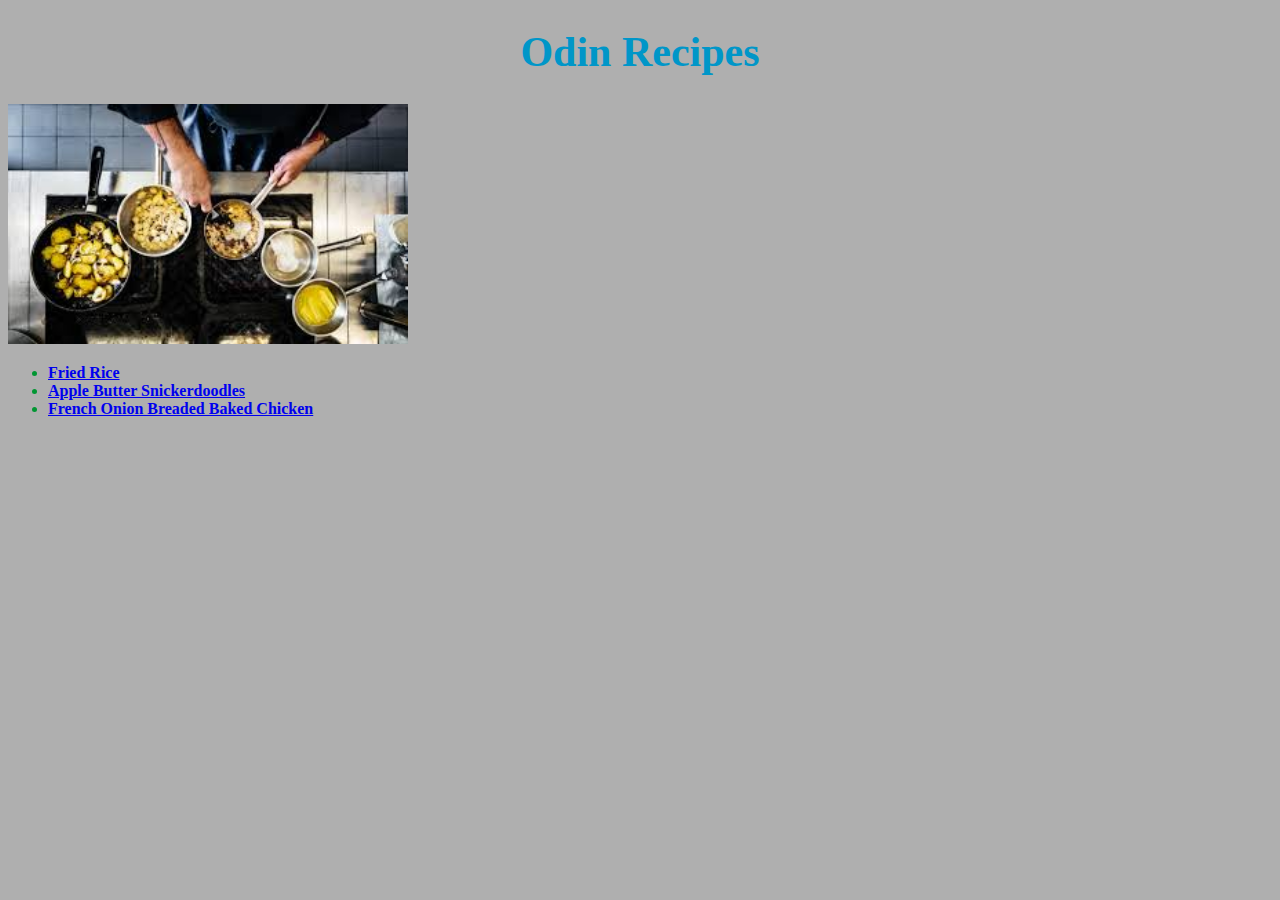
<file: index.html>
<!DOCTYPE html>
<html>
<head>
    <meta charset="UTC-8">
    <title>Recipes</title>
    <link rel="stylesheet" href="styles.css" />
</head>
<body>
    <h1 class="primary">Odin Recipes</h1>
    <img src="img/cooking.jpg">
    <ul>
        <li class="secondary"><a href="recipes/fried_rice.html">Fried Rice</a></li>
        <li class="secondary"><a href="recipes/apple_butter_snickerdoodles.html">Apple Butter Snickerdoodles</a></li>
        <li class="secondary"><a href="recipes/breaded_chicken.html">French Onion Breaded Baked Chicken</a></li>
    </ul>
    
</body>


</html>
</file>
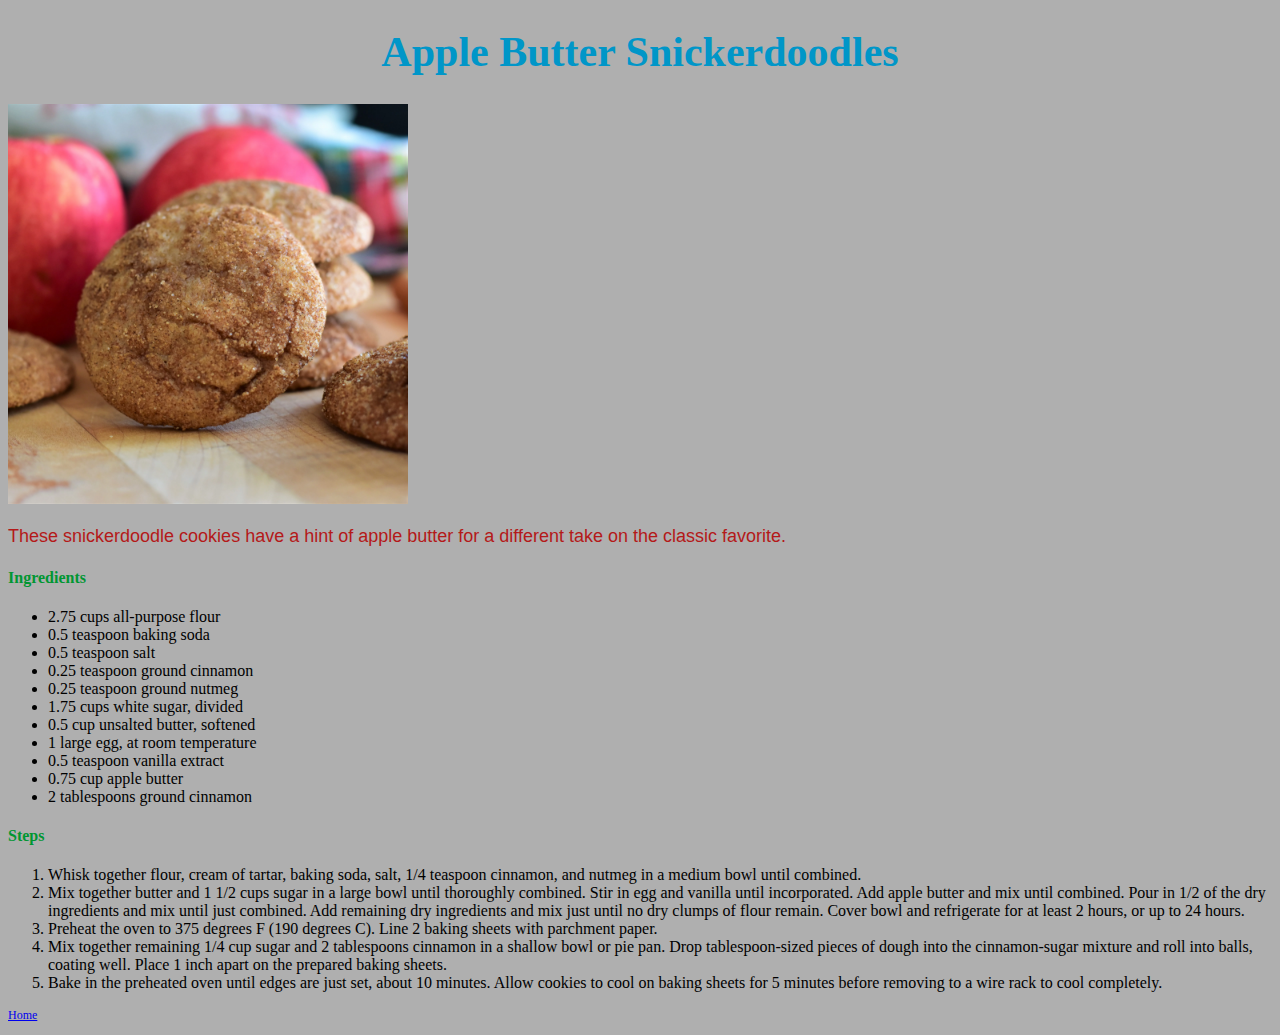
<file: recipes/apple_butter_snickerdoodles.html>
<!DOCTYPE html>
<html>
<head>
    <meta charset="UTC-8">
    <title>Snickerdoodles</title>
    <link rel="stylesheet" href="../styles.css">
</head>
<body>
    <h1 class="primary">Apple Butter Snickerdoodles</h1>
    <p><img src="../img/apple_butter_snickerdoodles.jpg"></p>
    <p class="blurb">These snickerdoodle cookies have a hint of apple butter for a different take on the classic favorite.</p>
    <p><h4 class="direct">Ingredients</h4></p>
    <ul>
        <li>2.75 cups all-purpose flour</li>
        <li>0.5 teaspoon baking soda</li>
        <li>0.5 teaspoon salt </li>
        <li>0.25 teaspoon ground cinnamon</li>
        <li>0.25 teaspoon ground nutmeg</li>
        <li>1.75 cups white sugar, divided</li>
        <li>0.5 cup unsalted butter, softened</li>
        <li>1 large egg, at room temperature</li>
        <li>0.5 teaspoon vanilla extract</li>
        <li>0.75 cup apple butter</li>
        <li>2 tablespoons ground cinnamon</li>
    </ul>
    <p><h4 class="direct">Steps</h4></p>
    <ol>
       <li>Whisk together flour, cream of tartar, baking soda, salt, 1/4 teaspoon cinnamon, and nutmeg in a medium bowl until combined.</li> 
       <li>Mix together butter and 1 1/2 cups sugar in a large bowl until thoroughly combined. Stir in egg and vanilla until incorporated. Add apple butter and mix until combined. Pour in 1/2 of the dry ingredients and mix until just combined. Add remaining dry ingredients and mix just until no dry clumps of flour remain. Cover bowl and refrigerate for at least 2 hours, or up to 24 hours.</li>
       <li>Preheat the oven to 375 degrees F (190 degrees C). Line 2 baking sheets with parchment paper.</li>
       <li>Mix together remaining 1/4 cup sugar and 2 tablespoons cinnamon in a shallow bowl or pie pan. Drop tablespoon-sized pieces of dough into the cinnamon-sugar mixture and roll into balls, coating well. Place 1 inch apart on the prepared baking sheets.</li>
       <li>Bake in the preheated oven until edges are just set, about 10 minutes. Allow cookies to cool on baking sheets for 5 minutes before removing to a wire rack to cool completely.</li>
    </ol>
    


    <p class="home"><a href="../index.html">Home</a></p>
</body>


</html>
</file>
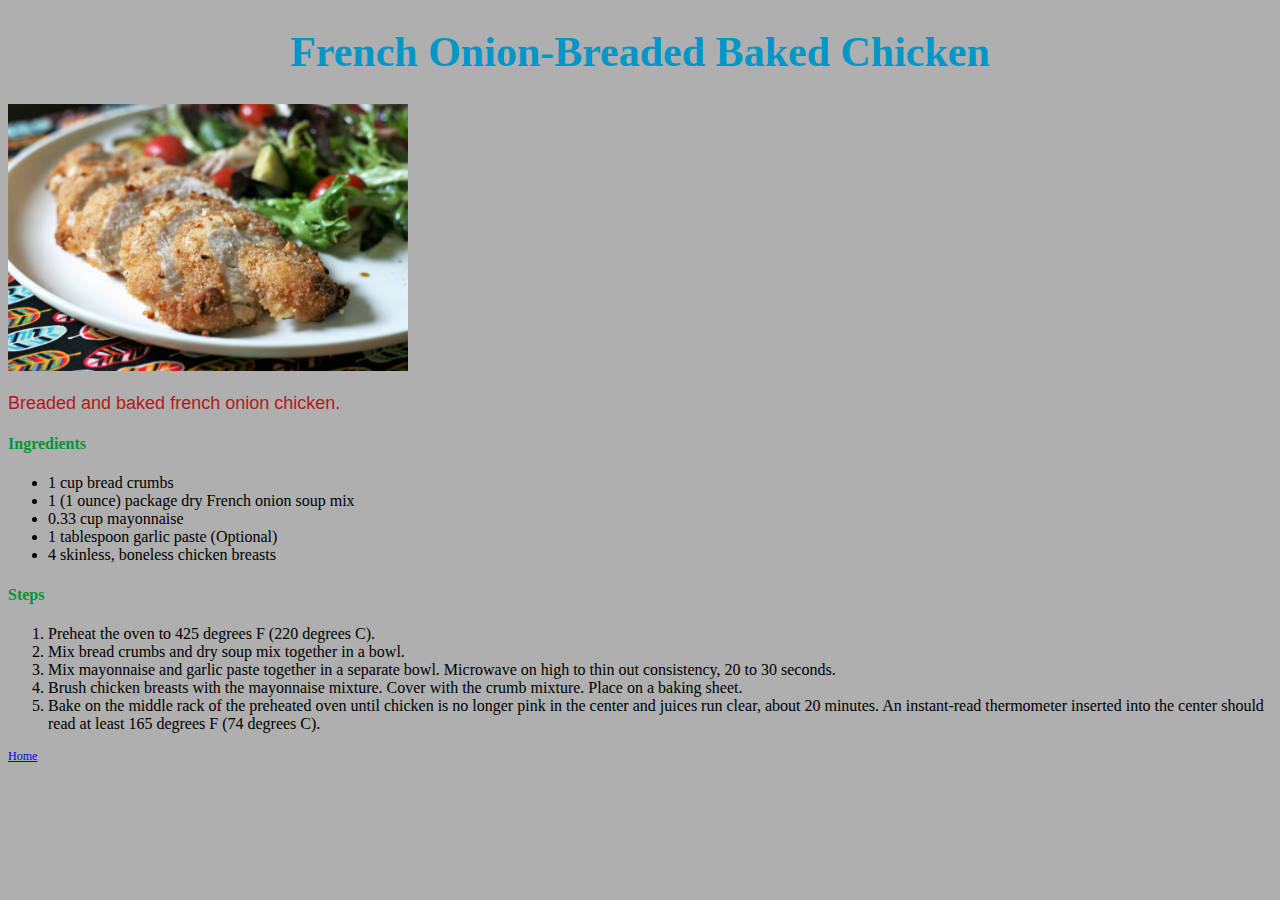
<file: recipes/breaded_chicken.html>
<!DOCTYPE html>
<html>
<head>
    <meta charset="UTC-8">
    <title>Breaded Chicken</title>
    <link rel="stylesheet" href="../styles.css">
</head>
<body>
    <h1 class="primary">French Onion-Breaded Baked Chicken</h1>
    <p><img src="../img/breaded_chicken.jpg"></p>
    <p class="blurb">Breaded and baked french onion chicken.</p>
    <p><h4 class="direct">Ingredients</h4></p>
    <ul>
        <li>1 cup bread crumbs </li>
        <li>1 (1 ounce) package dry French onion soup mix</li>
        <li>0.33 cup mayonnaise</li>
        <li>1 tablespoon garlic paste (Optional)</li>
        <li>4 skinless, boneless chicken breasts</li>
    </ul>
    <p><h4 class="direct">Steps</h4></p>
    <ol>
       <li>Preheat the oven to 425 degrees F (220 degrees C).</li>
       <li>Mix bread crumbs and dry soup mix together in a bowl.</li>
       <li>Mix mayonnaise and garlic paste together in a separate bowl. Microwave on high to thin out consistency, 20 to 30 seconds.</li>
       <li>Brush chicken breasts with the mayonnaise mixture. Cover with the crumb mixture. Place on a baking sheet.</li>
       <li>Bake on the middle rack of the preheated oven until chicken is no longer pink in the center and juices run clear, about 20 minutes. An instant-read thermometer inserted into the center should read at least 165 degrees F (74 degrees C).</li>
    </ol>
    


    <p class="home"><a href="../index.html">Home</a></p>
</body>


</html>
</file>
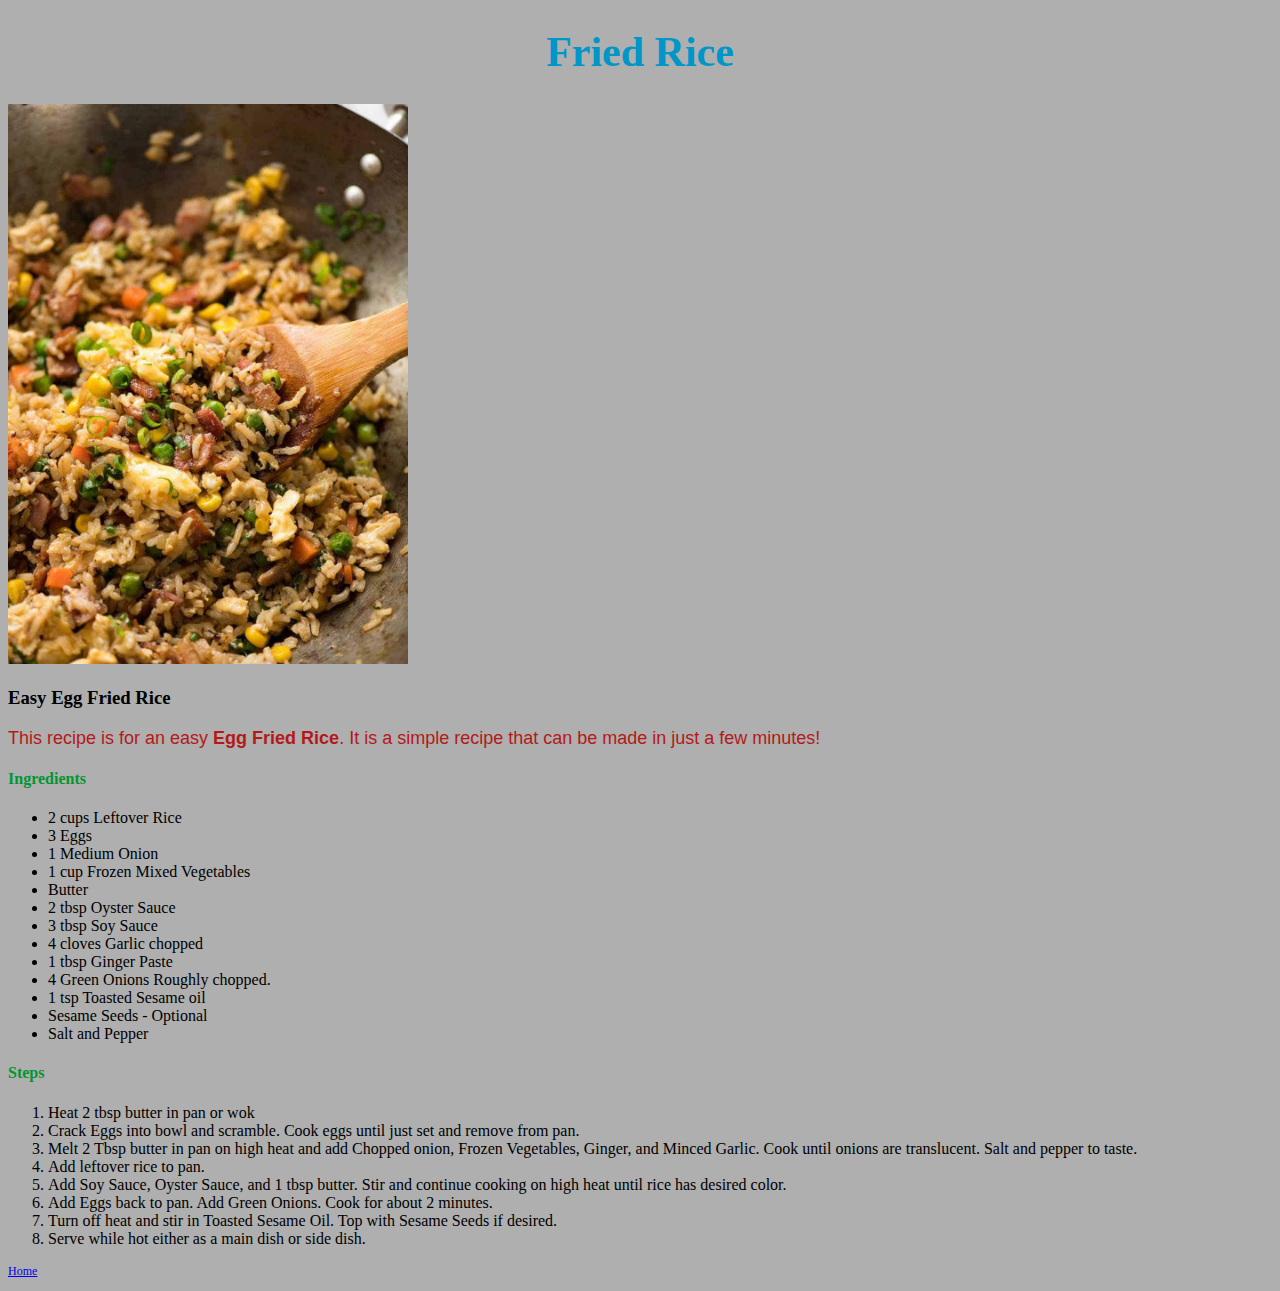
<file: recipes/fried_rice.html>
<!DOCTYPE html>
<html>
<head>
    <meta charset="UTC-8">
    <title>Fried Rice</title>
    <link rel="stylesheet" href="../styles.css">
</head>
<body>
    <h1 class="primary">Fried Rice</h1>
    <p><img src="../img/fried-rice.jpg"></p>
    <p><h3>Easy Egg Fried Rice</h3></p>
    <p class="blurb">This recipe is for an easy <strong>Egg Fried Rice</strong>. It is a simple recipe that can be made in just a few minutes!</p>
    <p><h4 class="direct">Ingredients</h4></p>
    <ul>
        <li>2 cups Leftover Rice</li>
        <li>3 Eggs</li>
        <li>1 Medium Onion</li>
        <li>1 cup Frozen Mixed Vegetables</li>
        <li>Butter</li>
        <li>2 tbsp Oyster Sauce</li>
        <li>3 tbsp Soy Sauce</li>
        <li>4 cloves Garlic chopped</li>
        <li>1 tbsp Ginger Paste</li>
        <li>4 Green Onions Roughly chopped.</li>
        <li>1 tsp Toasted Sesame oil</li>
        <li>Sesame Seeds - Optional</li>
        <li>Salt and Pepper</li>
    </ul>
    <p><h4 class="direct">Steps</h4></p>
    <ol>
        <li>Heat 2 tbsp butter in pan or wok</li>
        <li>Crack Eggs into bowl and scramble. Cook eggs until just set and remove from pan.</li>
        <li>Melt 2 Tbsp butter in pan on high heat and add Chopped onion, Frozen Vegetables, Ginger, and Minced Garlic. Cook until onions are translucent. Salt and pepper to taste.</li>
        <li>Add leftover rice to pan.</li>
        <li>Add Soy Sauce, Oyster Sauce, and 1 tbsp butter. Stir and continue cooking on high heat until rice has desired color.</li>
        <li>Add Eggs back to pan. Add Green Onions. Cook for about 2 minutes.</li>
        <li>Turn off heat and stir in Toasted Sesame Oil. Top with Sesame Seeds if desired.</li>
        <li>Serve while hot either as a main dish or side dish.</li>
    </ol>

    <p class="home"><a href="../index.html">Home</a></p>

</body>


</html>
</file>
<file: styles.css>
.primary {
    color: rgb(0, 150, 200);
    text-align: center;
    font-size: 42px;
}
.secondary, .direct {
    color: rgb(0, 150, 50);
    font-weight: bolder;
}
.primary, .secondary {
    font-family: "Brush Script MT", "Franklin Gothic Bold";
}
img {
    height: auto;
    width: 400px;
}
.blurb {
    color:rgb(180, 25, 25);
    font-size: 18px;
    font-family: 'Franklin Gothic Medium', 'Arial Narrow', Arial, sans-serif;
}
.home {
    color:darkviolet;
    font-size: 12px;
}
* {
    background-color: rgb(175, 175, 175);
}
</file>
